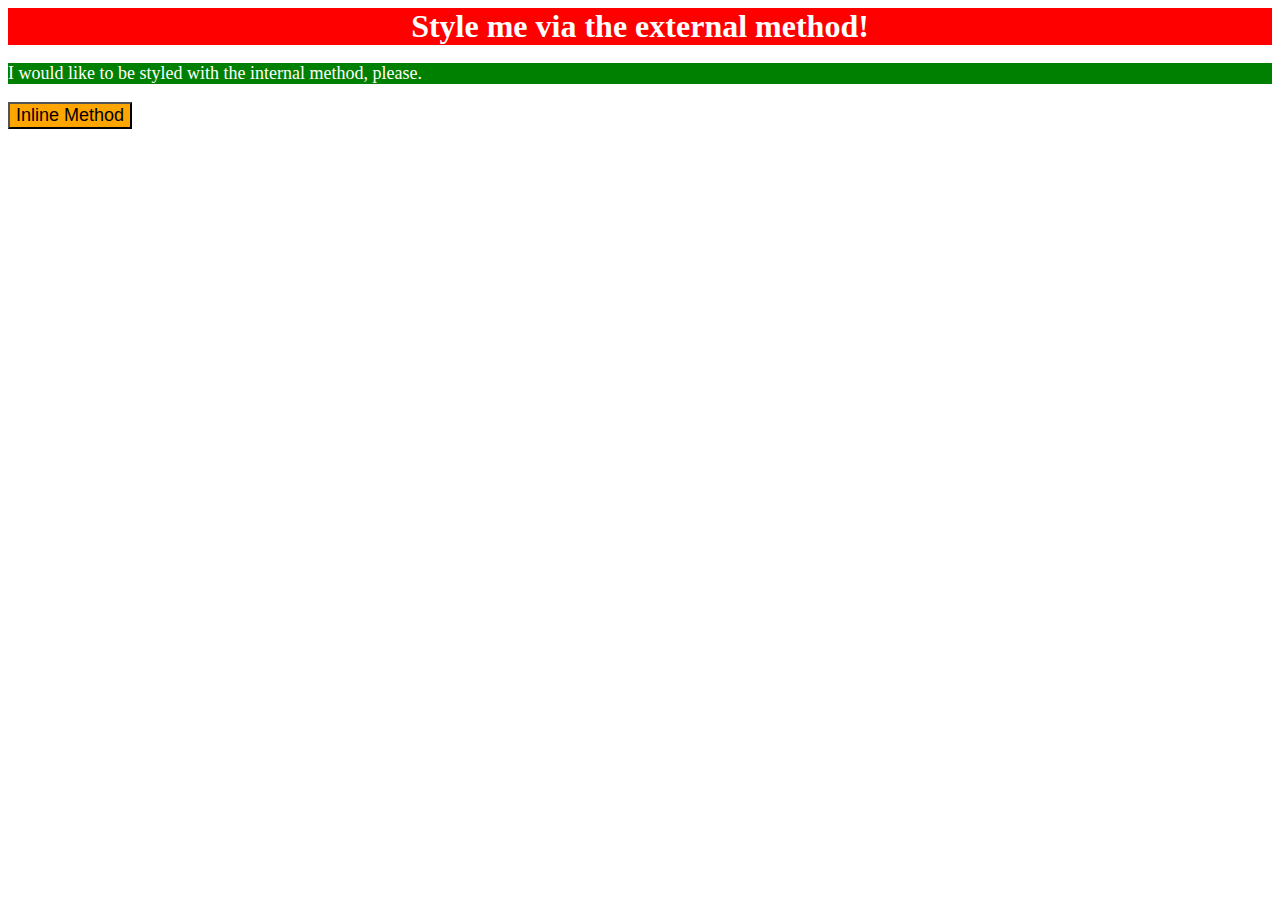
<file: foundations/intro-to-css/01-css-methods/index-css/index.html>
<!DOCTYPE html>
<html lang="en">

<head>
  <meta charset="UTF-8">
  <meta http-equiv="X-UA-Compatible" content="IE=edge">
  <meta name="viewport" content="width=device-width, initial-scale=1.0">
  <title>Methods for Adding CSS</title>
  <link rel="stylesheet" href="style.css">
  <style>
    p {
      background-color: green;
      color: white;
      font-size: 18px;
    }
  </style>
  </head>
  
  <body>
  <div>Style me via the external method!</div>
  <p>I would like to be styled with the internal method, please.</p>
  <button style="background-color: orange; font-size: 18px;">Inline Method</button>
</body>

</html>
</file>
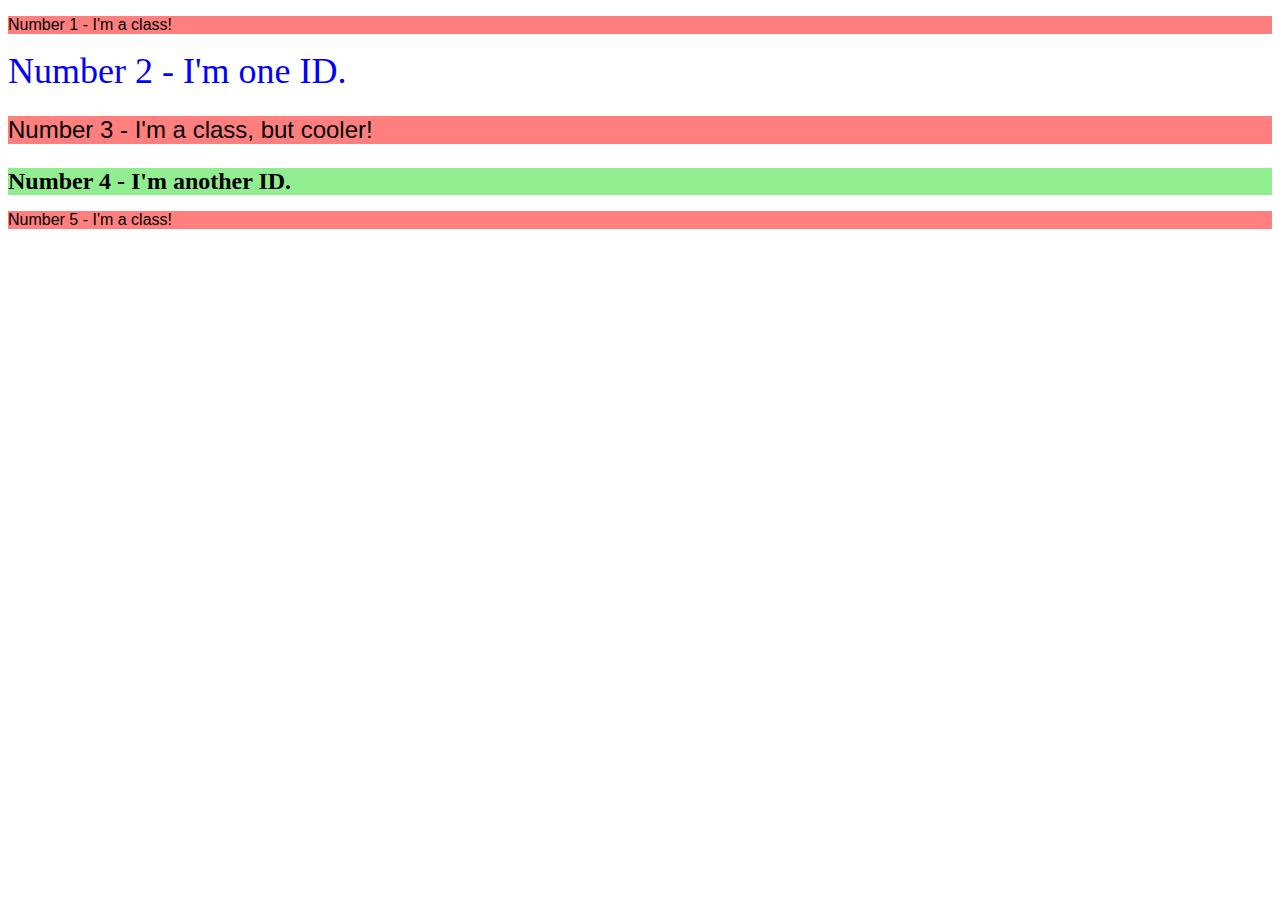
<file: foundations/intro-to-css/02-class-id-selectors/index-css/index.html>
<!DOCTYPE html>
<html lang="en">
  <head>
    <meta charset="UTF-8">
    <meta http-equiv="X-UA-Compatible" content="IE=edge">
    <meta name="viewport" content="width=device-width, initial-scale=1.0">
    <title>Class and ID Selectors</title>
    <link rel="stylesheet" href="style.css">
  </head>
  <body>
    <p class="odd-numbered">Number 1 - I'm a class!</p>
    <div id="unique1">Number 2 - I'm one ID.</div>
    <p class="odd-numbered  diff-size">Number 3 - I'm a class, but cooler!</p>
    <div id="unique2">Number 4 - I'm another ID.</div>
    <p class="odd-numbered">Number 5 - I'm a class!</p>
  </body>
</html>
</file>
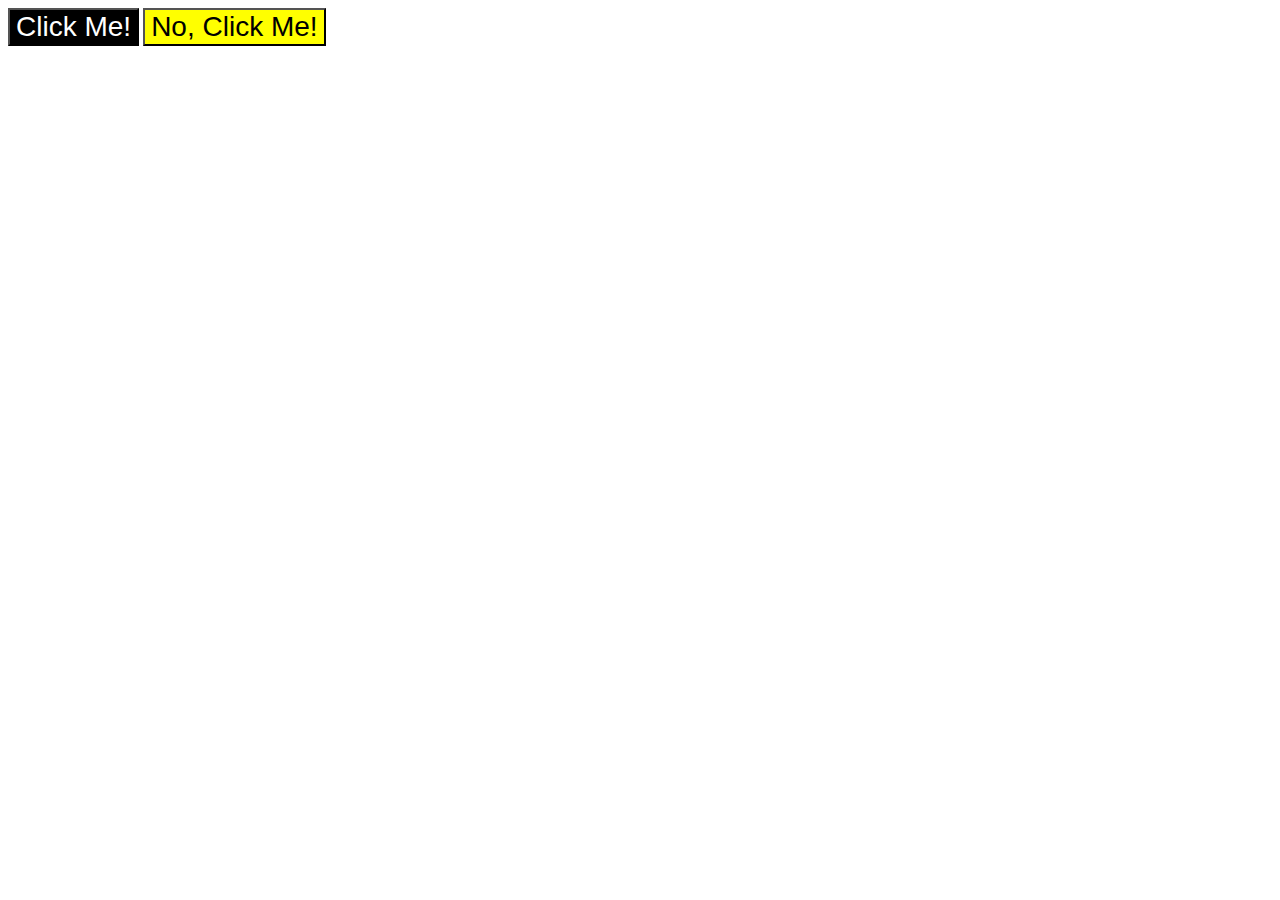
<file: foundations/intro-to-css/03-grouping-selectors/indexd-css/index.html>
<!DOCTYPE html>
<html lang="en">
  <head>
    <meta charset="UTF-8">
    <meta http-equiv="X-UA-Compatible" content="IE=edge">
    <meta name="viewport" content="width=device-width, initial-scale=1.0">
    <title>Grouping Selectors</title>
    <link rel="stylesheet" href="style.css">
  </head>
  <body>
    <button class="yes-click">Click Me!</button>
    <button class="no-click">No, Click Me!</button>
  </body> 
</html>
</file>
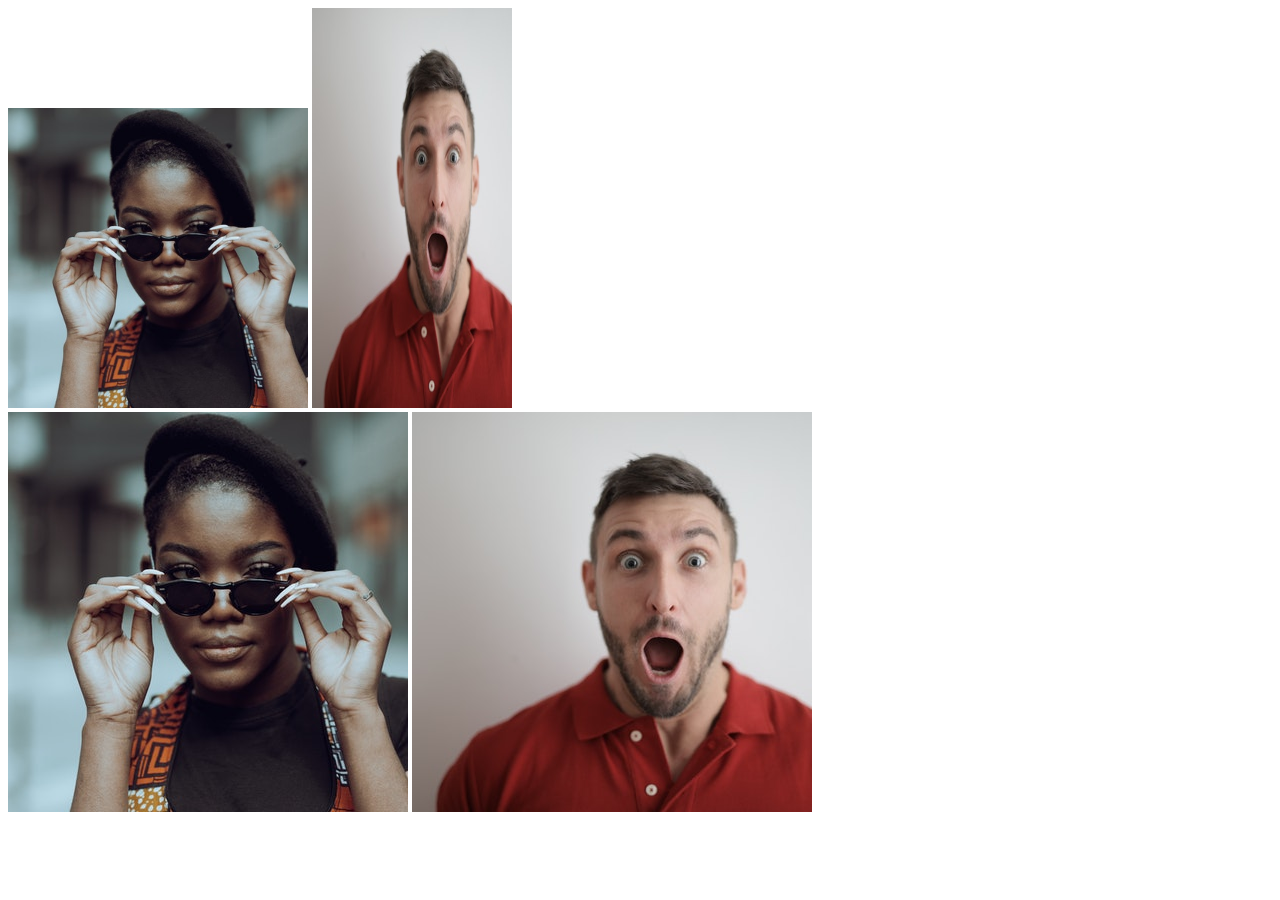
<file: foundations/intro-to-css/04-chaining-selectors/index-css/index.html>
<!DOCTYPE html>
<html lang="en">
  <head>
    <meta charset="UTF-8">
    <meta http-equiv="X-UA-Compatible" content="IE=edge">
    <meta name="viewport" content="width=device-width, initial-scale=1.0">
    <title>Chaining Selectors</title>
    <link rel="stylesheet" href="style.css">
  </head>
  <body>
    <!-- Use the classes BELOW this line -->
    <div>
      <img class="avatar proportioned" src="../images/woman.jpg" alt="Woman with glasses">
      <img class="avatar distorted" src="../images/man.jpg" alt="Man with surprised expression">
    </div>
    <!-- Use the classes ABOVE this line -->
    <div>
      <img class="original proportioned" src="../images/woman.jpg" alt="Woman with glasses">
      <img class="original distorted" src="../images/man.jpg" alt="Man with surprised expression">
    </div>
  </body>
</html>
</file>
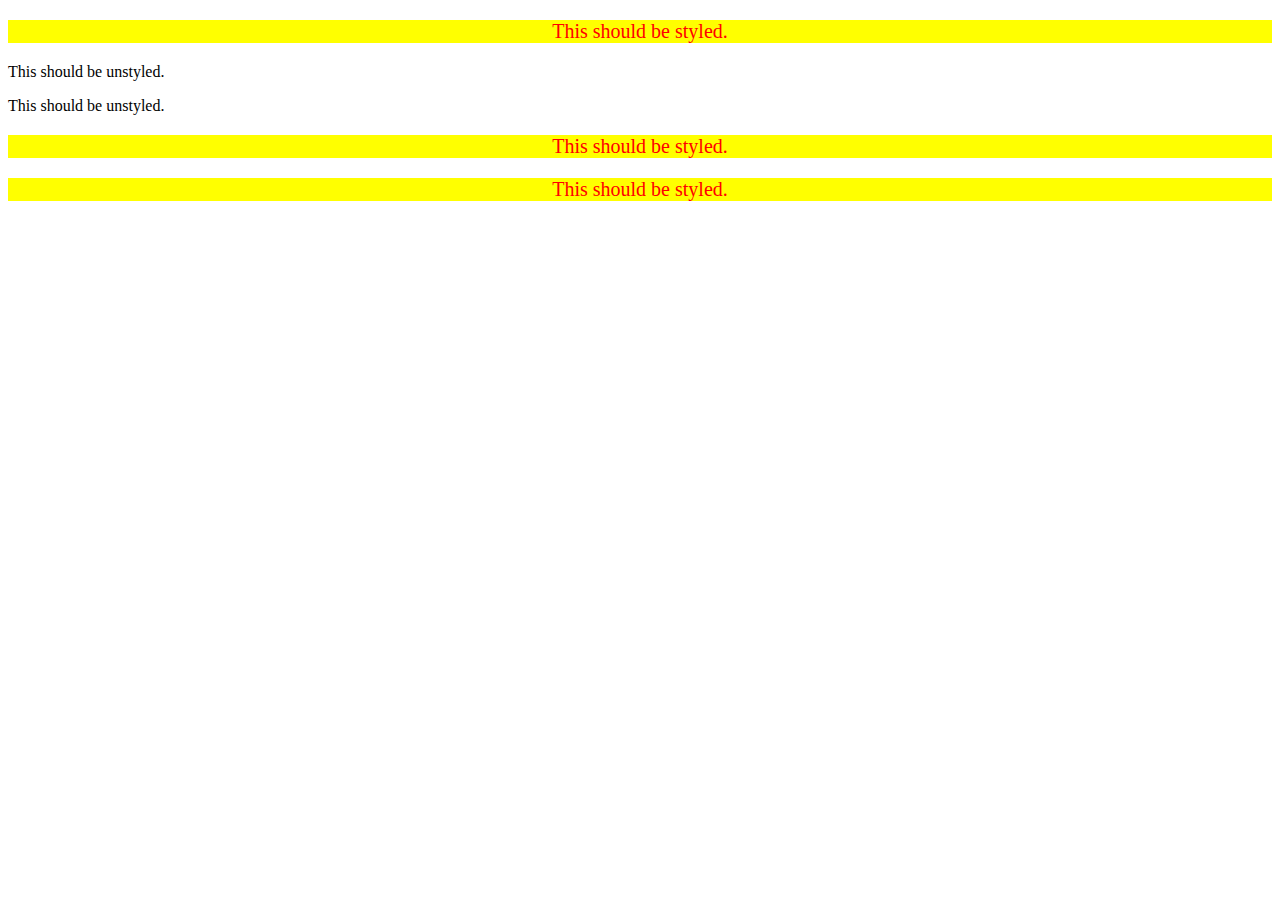
<file: foundations/intro-to-css/05-descendant-combinator/index-css/index.html>
<!DOCTYPE html>
<html lang="en">
  <head>
    <meta charset="UTF-8">
    <meta http-equiv="X-UA-Compatible" content="IE=edge">
    <meta name="viewport" content="width=device-width, initial-scale=1.0">
    <title>Descendant Combinator</title>
    <link rel="stylesheet" href="style.css">
  </head>
  <body>
    <div class="container">
      <p class="text">This should be styled.</p>
    </div>
    <p class="text">This should be unstyled.</p>
    <p class="text">This should be unstyled.</p>
    <div class="container">
      <p class="text">This should be styled.</p>
      <p class="text">This should be styled.</p>
    </div>
  </body>
</html>
</file>
<file: foundations/intro-to-css/01-css-methods/index-css/style.css>
div {
  background-color: red;
  color: white;
  font-size: 32px;
  text-align: center;
  font-weight: bold;
}
</file>
<file: foundations/intro-to-css/02-class-id-selectors/index-css/style.css>
/* Add CSS Styling */

.odd-numbered
{
    background-color: #FF7F7F;
    font-family: Verdana, sans-serif;
}

.diff-size
{
    font-size: 24px;
}

#unique1
{
    color: #0000FF;
    font-size: 36px;
}

#unique2
{
    background-color: #90EE90;
    font-size: 24px;
    font-weight: bold;
}
</file>
<file: foundations/intro-to-css/03-grouping-selectors/indexd-css/style.css>
/* Add CSS Styling */
.yes-click, 
.no-click
{
    font-size: 28px;
    font-family: Helvetica, 'Times New Roman', sans-serif;
}

.yes-click
{
    background-color: #000000;
    color: rgb(255, 255, 255);
}

.no-click
{
    background-color: yellow;
}
</file>
<file: foundations/intro-to-css/04-chaining-selectors/index-css/style.css>
/* Add CSS Styling */
.avatar.proportioned
{
    width: 300px;
    height: auto;
}

.avatar.distorted
{
    width: 200px;
    height: 400px;
}
</file>
<file: foundations/intro-to-css/05-descendant-combinator/index-css/style.css>
/* Add CSS Styling */
.container .text
{
    background-color: yellow;
    color: red;
    font-size: 20px;
    text-align: center;
}
</file>
